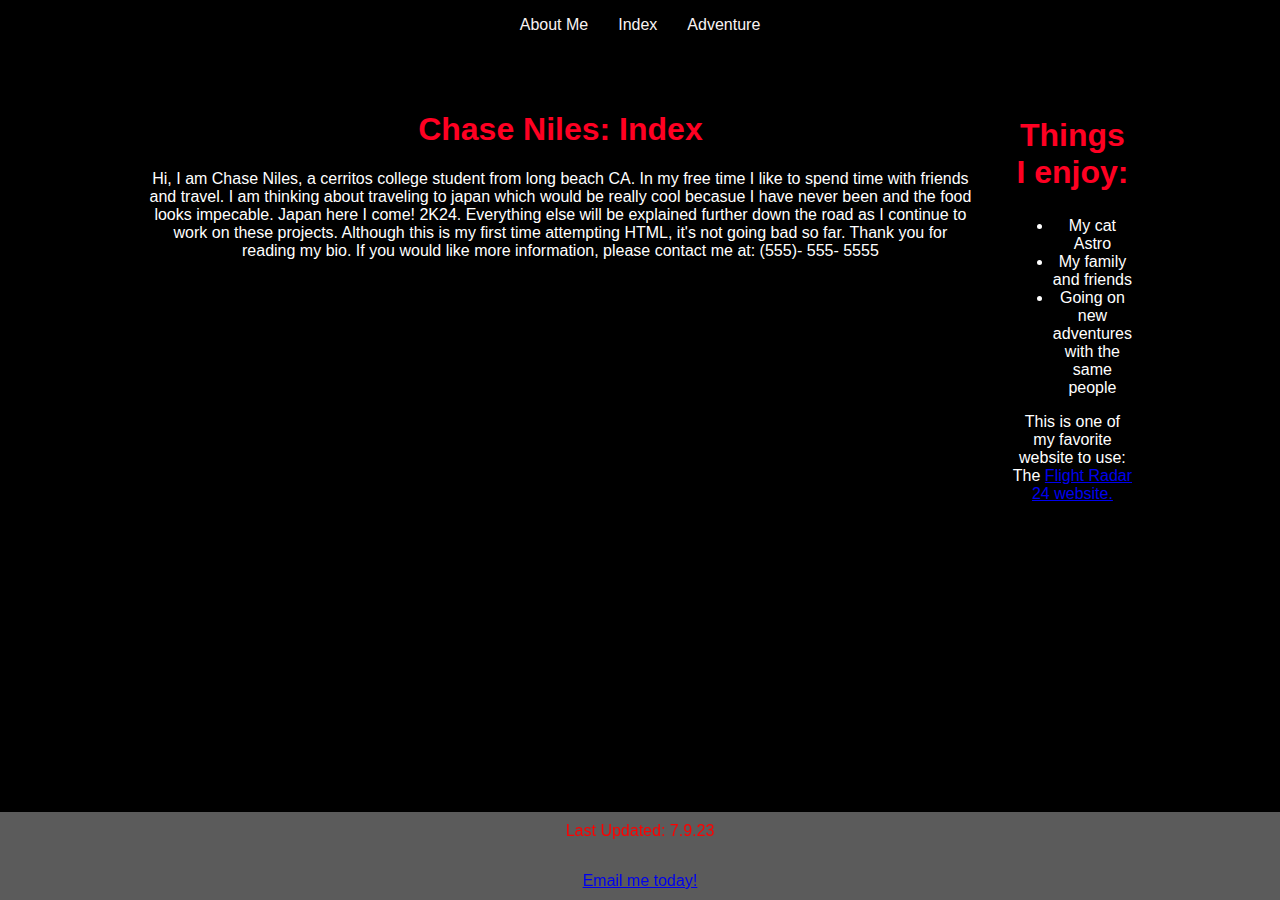
<file: index.html>
<!DOCTYPE html>

<html lang="en">
    <head>
        <style>
            .container {
                width: 80%;
                margin: auto;
            }
        </style>
        <title> Index: Chase Niles </title>
        <meta charset="utf-8">
        <meta name="description" content="Index page for Chase Niles 999 Github">
        <link rel="stylesheet" type="text/css" href="projectalphaindexstyle1.css">
    </head>
    <body>
        <nav>
            <ul>
                <li><a href="about.html">About Me</a></li>
                <li><a href="index.html">Index</a></li>
                <li><a href="adventure.html">Adventure</a></li>
            </ul>
        </nav>
        <div class="container">
            <section id="leftColumn">
                <h1>Chase Niles: Index</h1>
                <p>
                    Hi, I am Chase Niles, a cerritos college student from long beach CA. In my free time I like to spend time with friends and travel. I am thinking about traveling to japan which would be really cool becasue I have never been and the food looks impecable. Japan here I come! 2K24. Everything else will be explained further down the road as I continue to work on these projects. Although this is my first time attempting HTML, it's not going bad so far. Thank you for reading my bio. If you would like more information, please contact me at: (555)- 555- 5555
                </p>
            </section>

            <section id="rightColumn">
                <h2>Things I enjoy:</h2>
                <ul>
                    <li>My cat Astro</li>
                    <li>My family and friends</li>
                    <li>Going on new adventures with the same people</li>
                </ul>
                <p>
                    This is one of my favorite website to use: The <a href="flightradar24.com">Flight Radar 24 website.</a>
                </p>
            </section> <!-- Closing tag for #rightColumn section -->
        </div> <!-- Closing tag for .container div -->

        <footer>
            Last Updated: 7.9.23 <span id="Last-Updated"></span>
            <p> </p>
            <a href="mailto:fake.email@chaseniles.com">Email me today!</a>
        </footer>
        <script>
            var currentDate = new Date();
            var dateString = currentDate.toDateString();
            document.getElementById("last-updated").textContent = dateString;
        </script>
    </body>
</html>
</file>
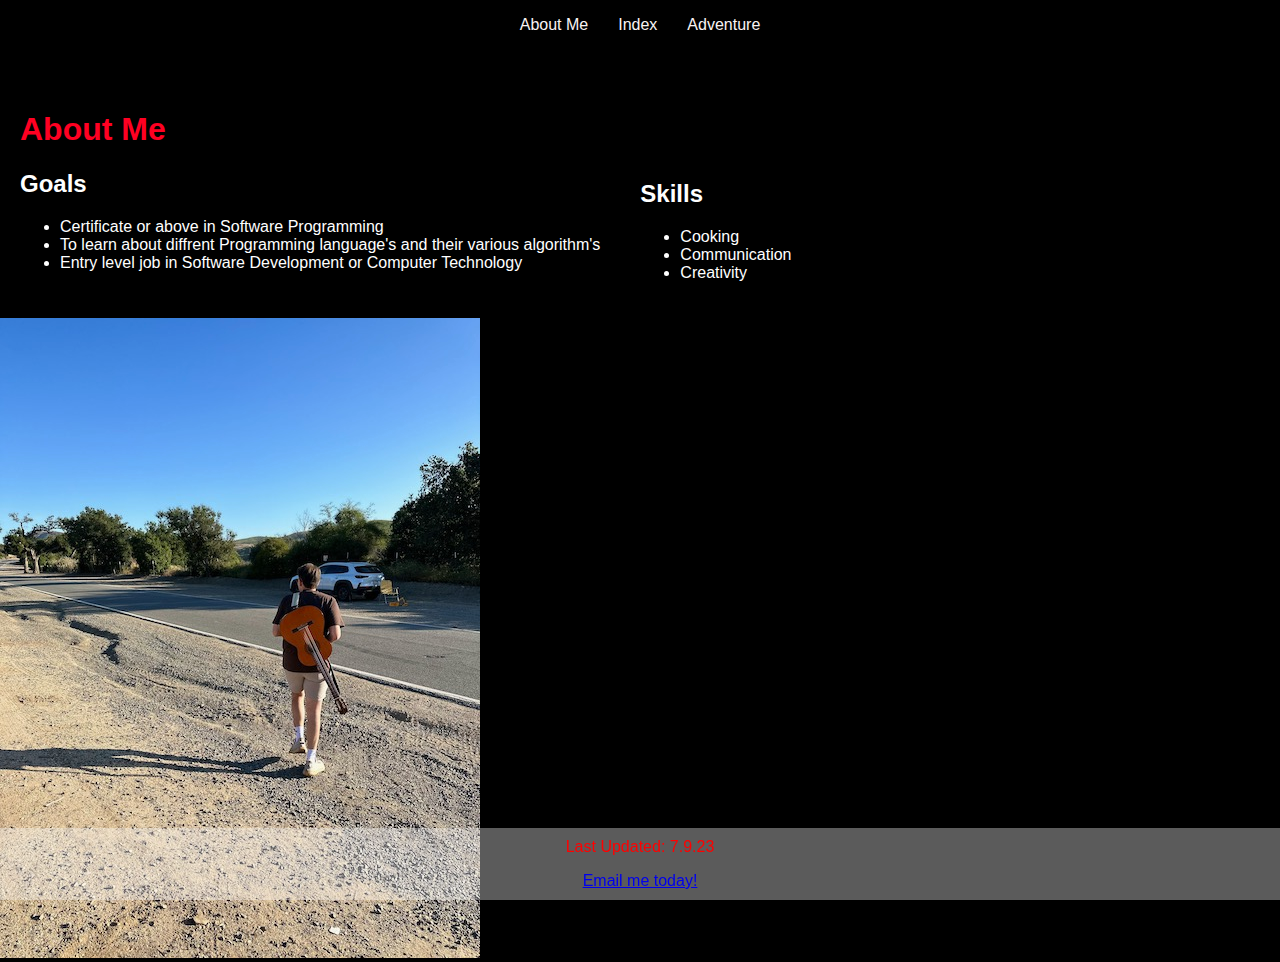
<file: about.html>
<!DOCTYPE html>
<!-- Language type-->
<html lang="en">
    <!-- Header of page-->
    <head>
        <style>
        .container {
            width: 200%; /* Adjust this value according to your needs */
            margin: auto;
        }
        </style>        
        <title> About </title>
        <meta charset="utf-8">
        <meta name="description" content="About me: chase.niles999">
        <link rel="stylesheet" type="text/css" href="projectalphaaboutstyle1.css">
    </head>
    <!-- Body(For href replace the "#" with the link you create down the line) -->
    <body>
        <nav>
            <ul>
                <li><a href="about.html">About Me</a></li>
                <li><a href="index.html">Index</a></li>
                <li><a href="adventure.html">Adventure</a></li>
            </ul>
        </nav>
    <div class="container">
        <section id="leftColumn">
            <h1>About Me</h1>

            <!-- About page content below | -->

        <h2>Goals</h2>
        <ul>
            <li>Certificate or above in Software Programming </li>
            <li>To learn about diffrent Programming language's and their various algorithm's </li>
            <li>Entry level job in Software Development or Computer Technology</li>
        </ul>
    </section>
    <section id="rightColumn">
    
        <h2>Skills</h2>
            <ul>
                <li>Cooking</li>
                <li>Communication</li>
                <li>Creativity</li>
            </ul>
            <p> </p>
    </section>
    </div>

    <img src="m1111.jpeg" alt="A picture of a Me" width="480" height="640">
        <footer>
            Last Updated: 7.9.23 <span id="Last-Updated"></span>
            <p> </p>
            <a href="mailto:fake.email@chaseniles.com">Email me today!</a>
        </footer>
        <!-- PREP INFRASTRUCTURE FOR AUTO UPDATE -->
            <script>
                var currentDate = new Date();
                var dateString = currentDate.toDateString();
                document.getElementById("last-updated").textContent = dateString;
            </script>
    </body>
</html>
</file>
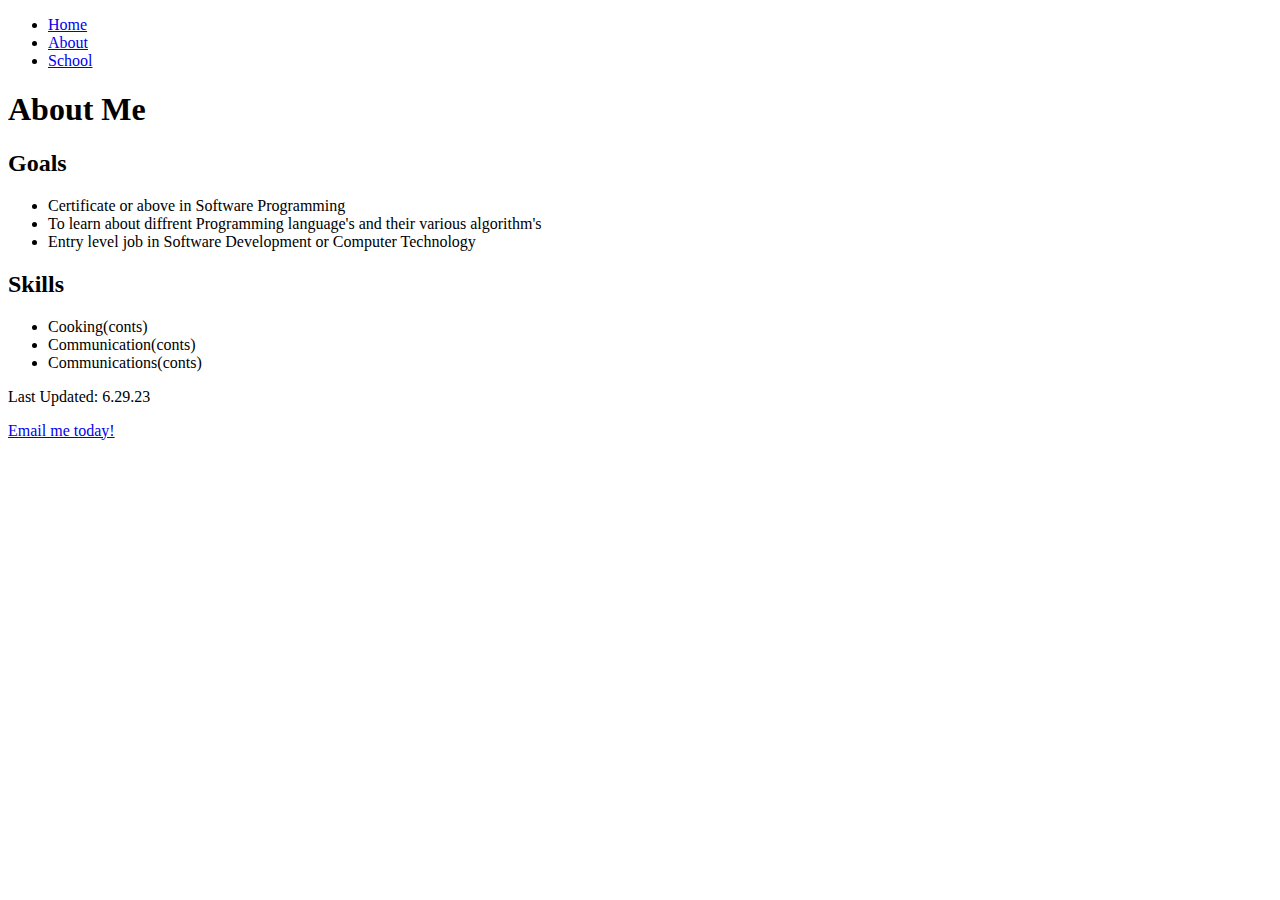
<file: index1.html>
<!DOCTYPE html>
<!-- Language type-->
<html lang="en">
    <!-- Header of page-->
    <head>
        <title> About </title>
        <meta charset="utf-8">
        <meta name="description" content="About me: chase.niles999">
    </head>
    <!-- Body(For href replace the "#" with the link you create down the line) -->
    <body>
        <nav>
            <ul>
                <li><a href="index.html">Home</a></li>
                <li><a href="about.html">About</a></li>
                <li><a href="#">School</a></li>
            </ul>
        </nav>
        <h1>About Me</h1>

        <!-- About page content below | -->

        <h2>Goals</h2>
        <ul>
            <li>Certificate or above in Software Programming </li>
            <li>To learn about diffrent Programming language's and their various algorithm's </li>
            <li>Entry level job in Software Development or Computer Technology</li>
        </ul>

        <h2>Skills</h2>
        <ul>
            <li>Cooking(conts)</li>
            <li>Communication(conts)</li>
            <li>Communications(conts)</li>
            <p> </p>
   
        </ul>

        <footer>
            Last Updated: 6.29.23 <span id="Last-Updated"></span>
            <p> </p>
            <a href="mailto:fake.email@chaseniles.com">Email me today!</a>
        </footer>
        <!-- PREP INFRASTRUCTURE FOR AUTO UPDATE -->
        <script>
            var currentDate = new Date();
            var dateString = currentDate.toDateString();
            document.getElementById("last-updated").textContent = dateString;
        </script>
    </body>
</html>
</file>
<file: projectalphaindexstyle1.css>
/* FOR INDEX .HTML DOCUMENT FOR PROJECT1 */
body {
    /* Styles for the body */
    font-family: 'Arial', sans-serif;
    background-color: #000000; /* black background */
    color: #ffffff; /* white text color */
    margin: 0;
    padding: 0;
}

header {
    /* Styles for the header */
    background-color: #1f1f1f; /* slightly lighter than black */
    padding: 10px 0;
    text-align: center;
}

h1 {
    /* Styles for h1 headings */
    font-size: 2em;
    color: #ff0022; /* red color for heading */
}

h2 {
    /* Styles for h1 headings */
    font-size: 2em;
    color: #ff0022; /* red color for heading */
}

nav {
    display: flex;
    justify-content: center;
}

nav ul {
    display: inline-flex;
}

nav ul li {
    margin: 0 10px; /* Adjust the value as needed */
}

nav ul {
    /* Styles for unordered lists in the navigation */
    list-style-type: none;
    padding: 0;
}

nav ul li {
    display: inline;
    margin: 0 15px;
}

nav ul li a {
    color: #f9f3f3; /* black color for nav links */
    text-decoration: none;
}

nav ul li a:hover {
    color: #f10f0f; /* red color on hover for nav links */
}


#favorite-website {
    width: 50%;  /* Adjust width as necessary */
    margin: 0 auto;  /* Top and bottom margins are 0, left and right margins are auto */
    text-align: right;  /* positions the text within the paragraph */
}


section {
    /* Styles for sections */
    padding: 20px;
}

footer {
    display: flex;
    justify-content: center;
    align-items: center;
    flex-direction: column; /* This is needed if you have more than one line of text and you want them centered and stacked vertically */
}

footer {
    /* Styles for the footer */
    background-color: #ffffff5b; 
    color: #ff0000; /* red color for footer text */
    padding: 10px 0;
    text-align: center;
    position: fixed;
    width: 100%;
    bottom: 0;
}
.container {
    display: flex;
}

#leftColumn {
margin-top: 20px; /* Adjust this value according to your needs */
text-align: center;
}

#rightColumn {
margin-top: 20px; /* Adjust this value according to your needs */
text-align: center;
}
</file>
<file: projectalphaaboutstyle1.css>
body {
    /* Styles for the body */
    font-family: 'Arial', sans-serif;
    background-color: #000000; /* black background */
    color: #ffffff; /* white text color */
    margin: 0;
    padding: 0;
}

header {
    /* Styles for the header */
    background-color: #1f1f1f; /* slightly lighter than black */
    padding: 10px 0;
    text-align: center;
}

h1 {
    /* Styles for h1 headings */
    font-size: 2em;
    color: #ff0022; /* red color for heading */
}

nav {
    display: flex;
    justify-content: center;
}

nav ul {
    display: inline-flex;
}

nav ul li {
    margin: 0 10px; /* Adjust the value as needed */
}


nav ul {
    /* Styles for unordered lists in the navigation */
    list-style-type: none;
    padding: 0;
}

nav ul li {
    display: inline;
    margin: 0 15px;
}

nav ul li a {
    color: #f9f3f3; /* black color for nav links */
    text-decoration: none;
}

nav ul li a:hover {
    color: #f10f0f; /* red color on hover for nav links */
}

section {
    /* Styles for sections */
    padding: 20px;
}

footer {
    /* Styles for the footer */
    background-color: #ffffff5b; /* slightly lighter than black */
    color: #ff0000; /* red color for footer text */
    padding: 10px 0;
    text-align: center;
    position: fixed;
    width: 100%;
    bottom: 0;
}
.container {
    display: flex;
}

#leftColumn {
margin-top: 20px; /* Adjust this value according to your needs */
}

#rightColumn {
margin-top: 90px; /* Adjust this value according to your needs */
}
</file>
